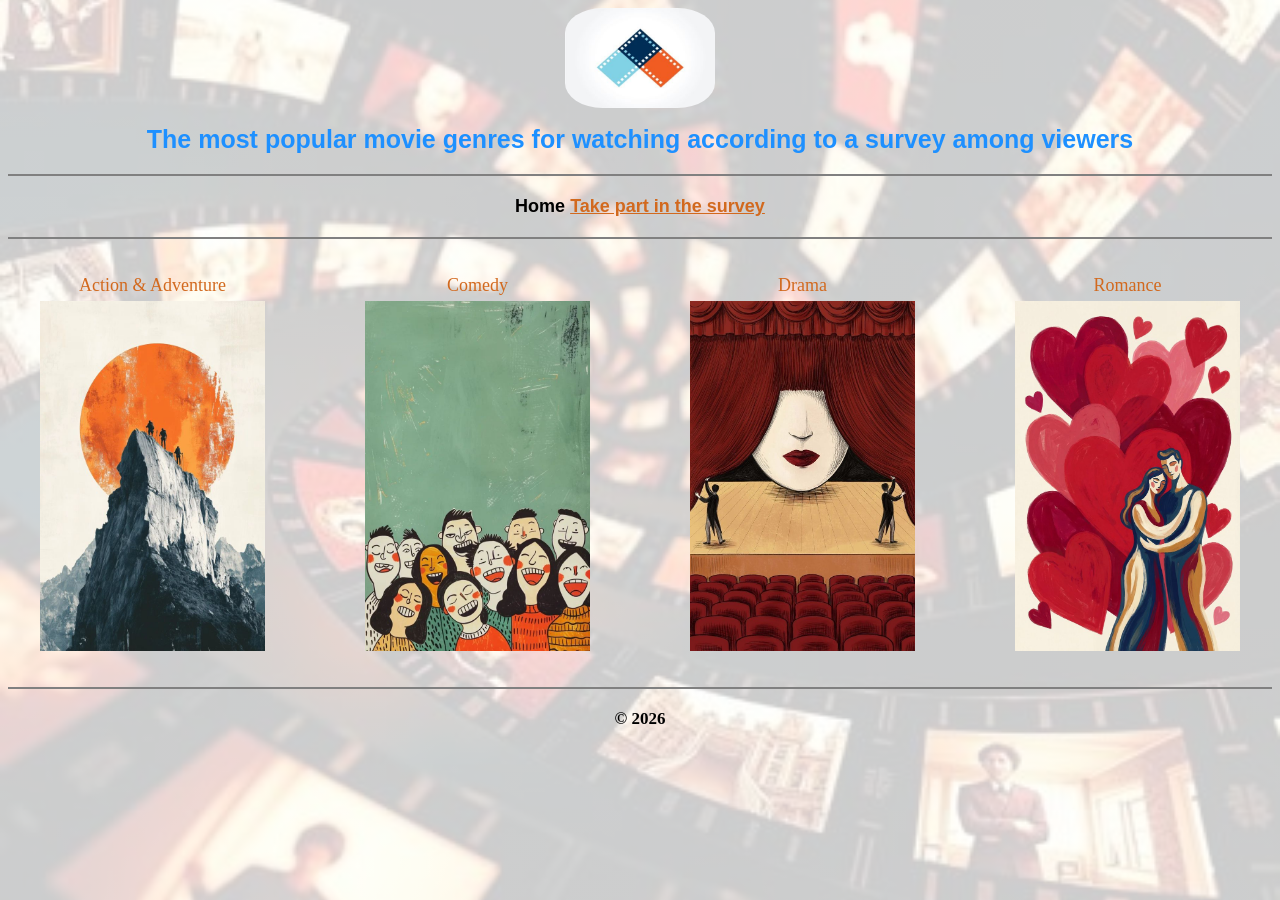
<file: pages/index.html>
<!DOCTYPE html>
<html lang="en">
<head>
    <meta charset="UTF-8">
    <title>index</title>
    <link rel="stylesheet" href="index.css">
</head>
<body>
<img src="../photo/logo.jpg" alt= "logo" class="logo">
<h1>The most popular movie genres for watching according to a survey among viewers</h1>
<div class = "hr"></div>
<h2> Home <a href = "about.html">Take part in the survey</a> </h2>
<div class = "hr"></div>
<div class = "img">
    <figure class = "text">
        <figcaption> Action & Adventure </figcaption>
        <a href = "action_adventure.html"><img src="../photo/123.jpg" class = "img"></a>
    </figure>
    <figure class = "text">
        <figcaption> Comedy </figcaption>
        <a href = "comedy.html"><img src="../photo/456.jpg" class = "img"></a>
    </figure>
    <figure class = "text">
        <figcaption> Drama </figcaption>
        <a href = "drama.html"><img src="../photo/789.jpg" class = "img"></a>
    </figure>
    <figure class = "text">
        <figcaption> Romance </figcaption>
        <a href = "romance.html"><img src="../photo/147.jpg" class = "img"></a>
    </figure>
</div>
<div class = "hr"></div>
<h3> &copy; 2026 </h3>
</body>
</html>
</file>
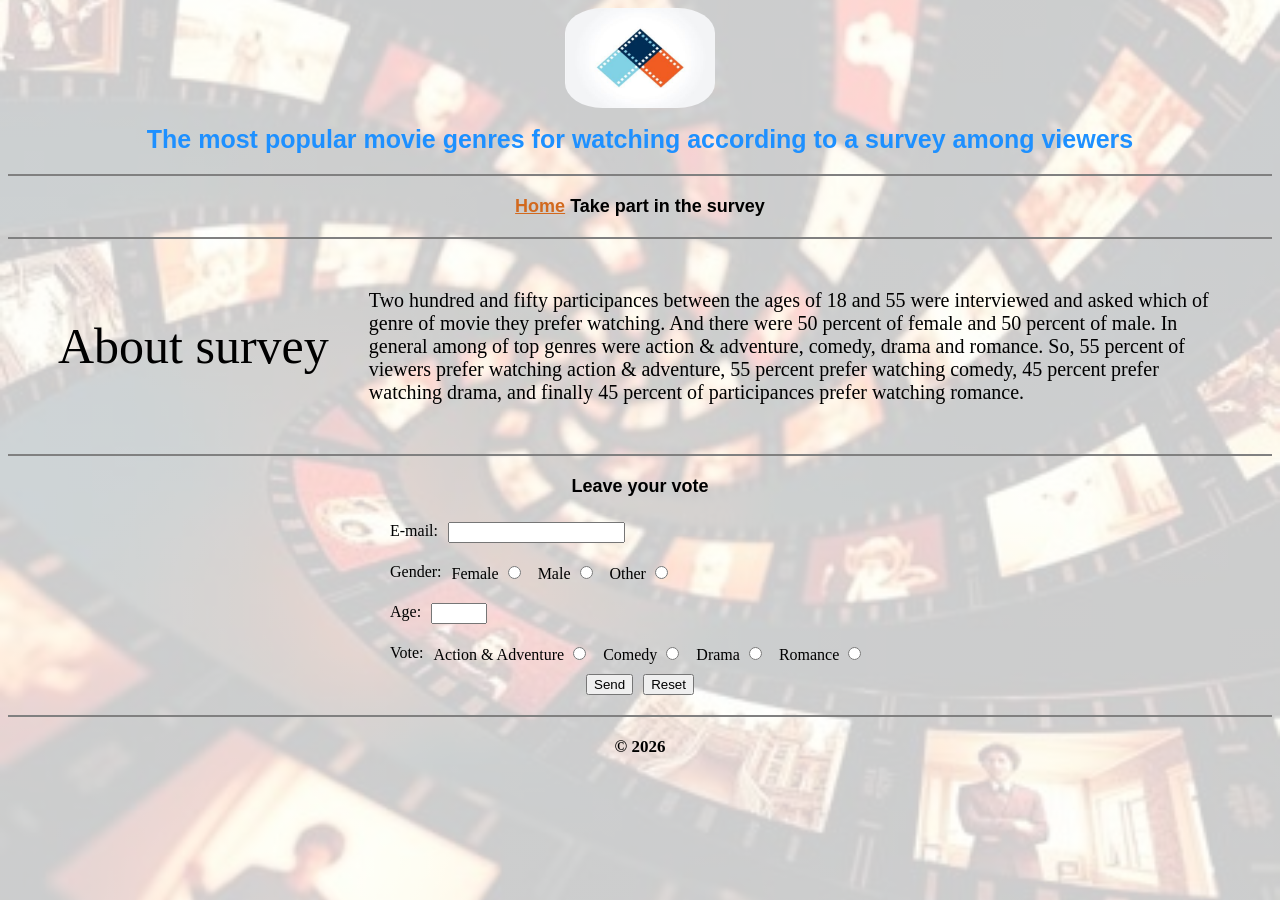
<file: pages/about.html>
<!DOCTYPE html>
<html lang="en">
<head>
    <meta charset="UTF-8">
    <title>about</title>
    <link rel="stylesheet" href="index.css">
</head>
<body>
<div>
    <img src="../photo/logo.jpg" class = "logo">
</div>
<h1>The most popular movie genres for watching according to a survey among viewers</h1>
<div class = "hr"></div>
<h2><a href = "index.html">Home</a> Take part in the survey </h2>
<div class = "hr"></div>
<div class = "text-position">
    <span class = "left">About survey</span>
    <span class = "right">Two hundred and fifty participances between the ages of 18 and 55 were interviewed and asked
    which of genre of movie they prefer watching. And there were 50 percent of female and 50 percent of male.
    In general among of top genres were action & adventure, comedy, drama and romance.
    So, 55 percent of viewers prefer watching action & adventure, 55 percent prefer watching comedy,
    45 percent prefer watching drama, and finally 45 percent of participances prefer watching romance.</span>
</div>
<div class = "hr"></div>
<h2>Leave your vote</h2>
<form onsubmit="return validateForm()" novalidate>
    <div class="position">
        <label for="email">E-mail:</label>
        <input type="email" id="email" name="email" required>
    </div>
    <div class="position">
        <label>Gender:</label>
        <div>
            <label>Female <input type="radio" name="gender" value="female"></label>
            <label>Male <input type="radio" name="gender" value="male"></label>
            <label>Other <input type="radio" name="gender" value="other"></label>
        </div>
    </div>
    <div class="position">
        <label for="age">Age:</label>
        <input type="number" id="age" name="age" min="18" max="120" required>
    </div>
    <div class="position">
        <label>Vote:</label>
        <div>
            <label>Action & Adventure <input type="radio" name="option" value="action"></label>
            <label>Comedy <input type="radio" name="option" value="comedy"></label>
            <label>Drama <input type="radio" name="option" value="drama"></label>
            <label>Romance <input type="radio" name="option" value="romance"></label>
        </div>
    </div>
    <div class="button">
        <button type="submit">Send</button>
        <button type="reset">Reset</button>
    </div>
</form>
<script>
    function validateForm() {
        const age = document.getElementById("age").value;
        if (age < 18) {
            alert("You must be 18 or older!");
            return false;
        }
        return true;
    }
</script>
<div class = "hr"></div>
<h3> &copy; 2026 </h3>
</body>
</html>
</file>
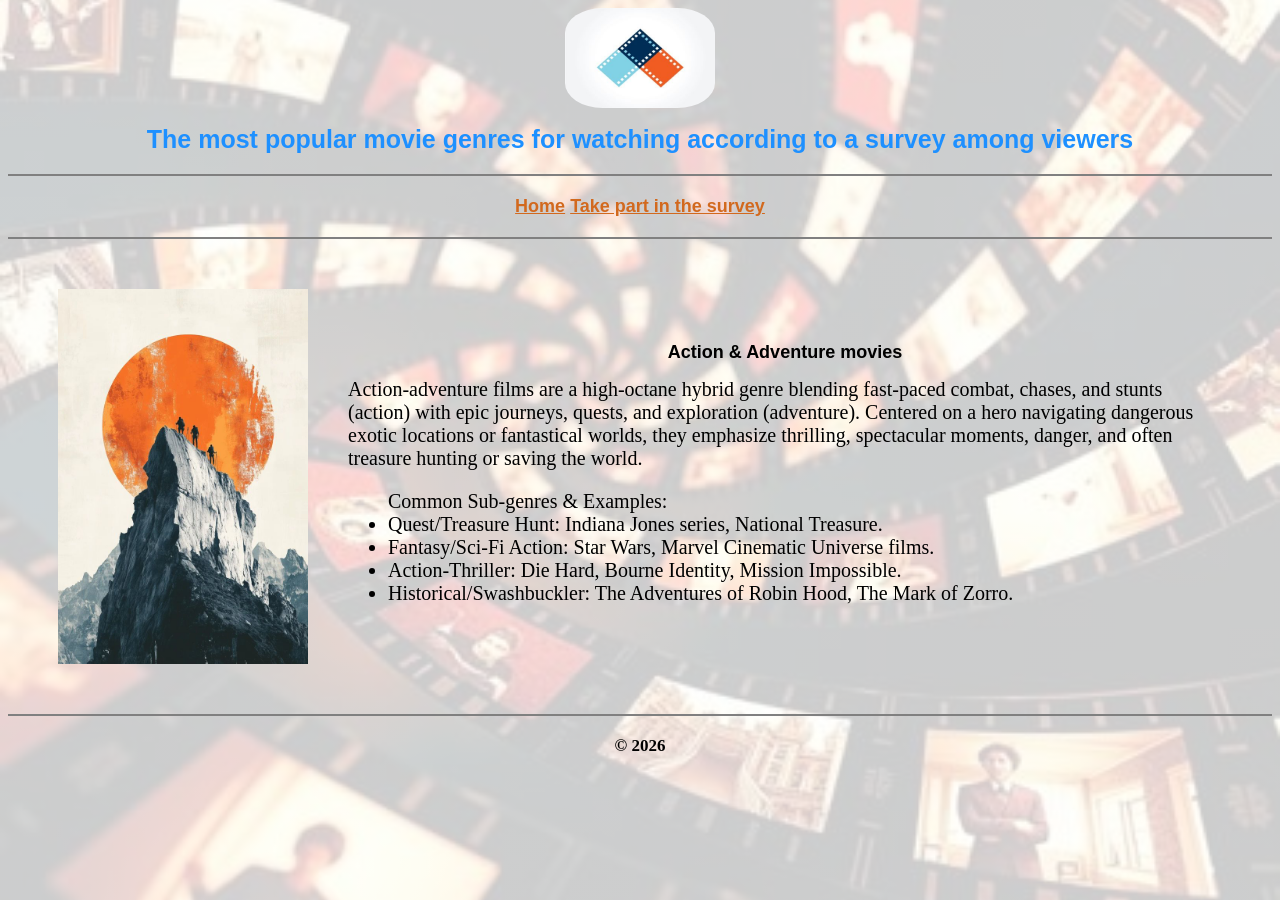
<file: pages/action_adventure.html>
<!DOCTYPE html>
<html lang="en">
<head>
    <meta charset="UTF-8">
    <title>action_adventure</title>
    <link rel="stylesheet" href="index.css">
</head>
<body>
<div>
    <img src="../photo/logo.jpg" class = "logo">
</div>
<h1>The most popular movie genres for watching according to a survey among viewers</h1>
<div class = "hr"></div>
<h2><a href = "index.html">Home</a> <a href = "about.html">Take part in the survey</a> </h2>
<div class = "hr"></div>
<div class = "text-position">
    <span class = "left"><img src="../photo/123.jpg" class = "img"></span>
    <span class = "right">
        <h2>Action & Adventure movies</h2>
Action-adventure films are a high-octane hybrid genre blending fast-paced combat, chases,
and stunts (action) with epic journeys, quests, and exploration (adventure).
Centered on a hero navigating dangerous exotic locations or fantastical worlds, they emphasize thrilling,
spectacular moments, danger, and often treasure hunting or saving the world.
        <ul>Common Sub-genres & Examples:
            <li>Quest/Treasure Hunt: Indiana Jones series, National Treasure.</li>
            <li>Fantasy/Sci-Fi Action: Star Wars, Marvel Cinematic Universe films.</li>
            <li>Action-Thriller: Die Hard, Bourne Identity, Mission Impossible.</li>
            <li>Historical/Swashbuckler: The Adventures of Robin Hood, The Mark of Zorro.</li>
        </ul>
    </span>
</div>
<div class = "hr"></div>
<h3> &copy; 2026 </h3>
</body>
</html>
</file>
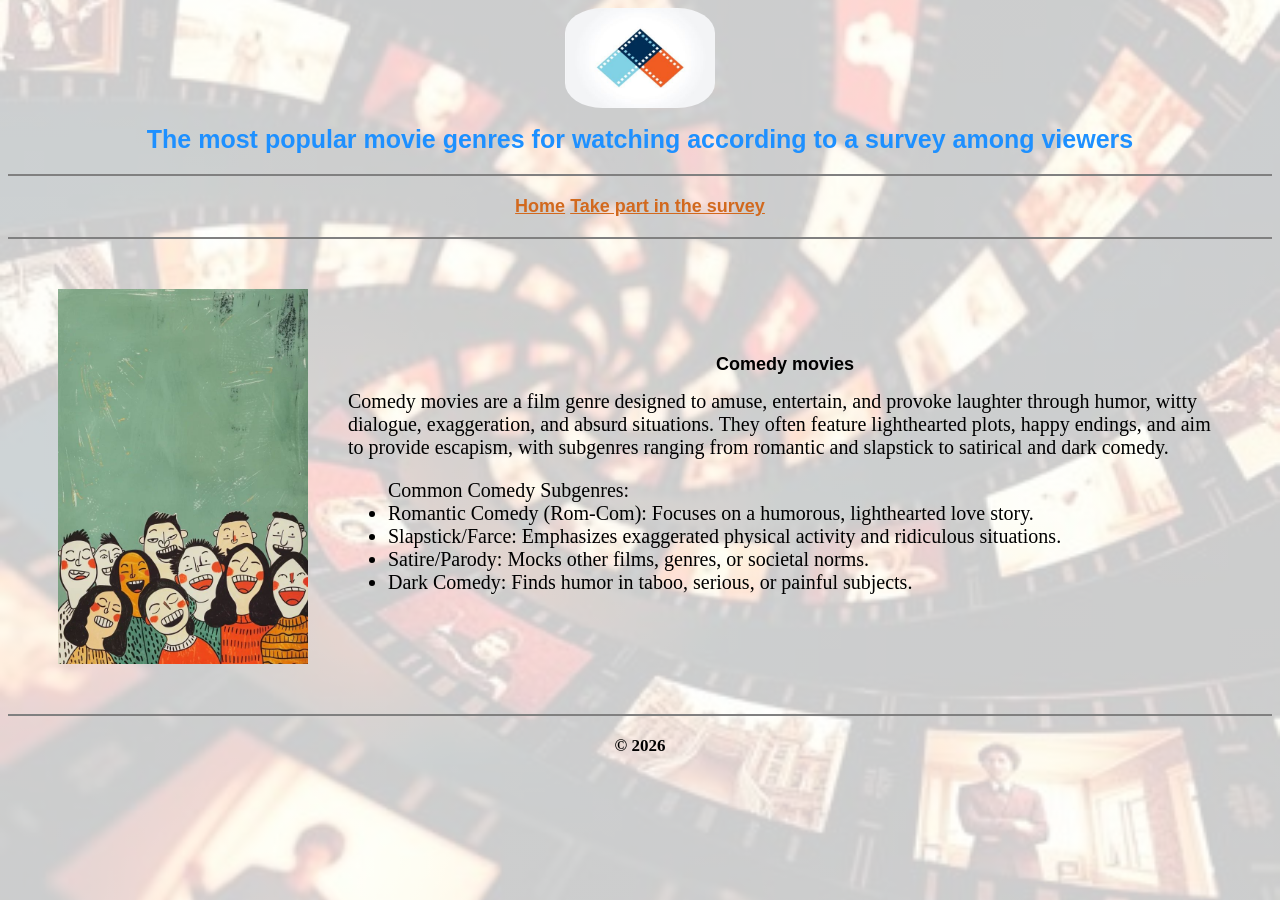
<file: pages/comedy.html>
<!DOCTYPE html>
<html lang="en">
<head>
    <meta charset="UTF-8">
    <title>comedy</title>
    <link rel="stylesheet" href="index.css">
</head>
<body>
<div>
    <img src="../photo/logo.jpg" class = "logo">
</div>
<h1>The most popular movie genres for watching according to a survey among viewers</h1>
<div class = "hr"></div>
<h2><a href = "index.html">Home</a> <a href = "about.html">Take part in the survey</a> </h2>
<div class = "hr"></div>
<div class = "text-position">
    <span class = "left"><img src="../photo/456.jpg" class = "img"></span>
    <span class = "right">
        <h2>Comedy movies</h2>
Comedy movies are a film genre designed to amuse, entertain,
and provoke laughter through humor, witty dialogue, exaggeration, and absurd situations.
They often feature lighthearted plots, happy endings, and aim to provide escapism,
with subgenres ranging from romantic and slapstick to satirical and dark comedy.
        <ul>Common Comedy Subgenres:
            <li>Romantic Comedy (Rom-Com): Focuses on a humorous, lighthearted love story.</li>
            <li>Slapstick/Farce: Emphasizes exaggerated physical activity and ridiculous situations.</li>
            <li>Satire/Parody: Mocks other films, genres, or societal norms.</li>
            <li>Dark Comedy: Finds humor in taboo, serious, or painful subjects.</li>
        </ul>
    </span>
</div>
<div class = "hr"></div>
<h3> &copy; 2026 </h3>
</body>
</html>
</file>
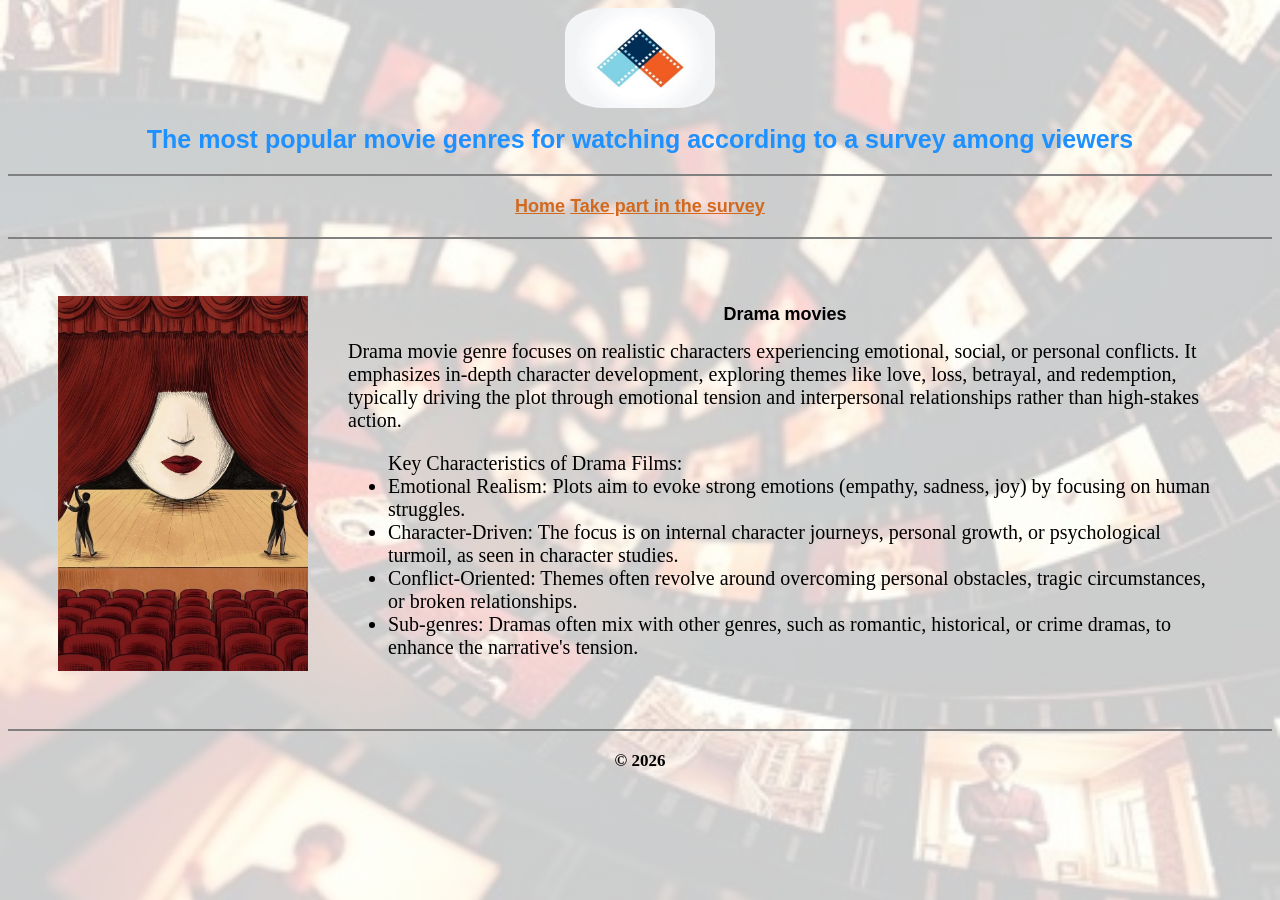
<file: pages/drama.html>
<!DOCTYPE html>
<html lang="en">
<head>
    <meta charset="UTF-8">
    <title>drama</title>
    <link rel="stylesheet" href="index.css">
</head>
<body>
<div>
    <img src="../photo/logo.jpg" class = "logo">
</div>
<h1>The most popular movie genres for watching according to a survey among viewers</h1>
<div class = "hr"></div>
<h2><a href = "index.html">Home</a> <a href = "about.html">Take part in the survey</a> </h2>
<div class = "hr"></div>
<div class = "text-position">
    <span class = "left"><img src="../photo/789.jpg" class = "img"></span>
    <span class = "right">
        <h2>Drama movies</h2>
Drama movie genre focuses on realistic characters experiencing emotional,
social, or personal conflicts.
It emphasizes in-depth character development, exploring themes like love, loss, betrayal, and redemption,
typically driving the plot through emotional tension and interpersonal relationships rather than high-stakes action.
        <ul>Key Characteristics of Drama Films:
            <li>Emotional Realism: Plots aim to evoke strong emotions (empathy, sadness, joy) by focusing on human struggles.</li>
            <li>Character-Driven: The focus is on internal character journeys, personal growth, or psychological
                turmoil, as seen in character studies.</li>
            <li>Conflict-Oriented: Themes often revolve around overcoming personal obstacles, tragic circumstances,
                or broken relationships.</li>
            <li>Sub-genres: Dramas often mix with other genres, such as romantic, historical, or crime dramas,
                to enhance the narrative's tension. </li>
        </ul>
    </span>
</div>
<div class = "hr"></div>
<h3> &copy; 2026 </h3>
</body>
</html>
</file>
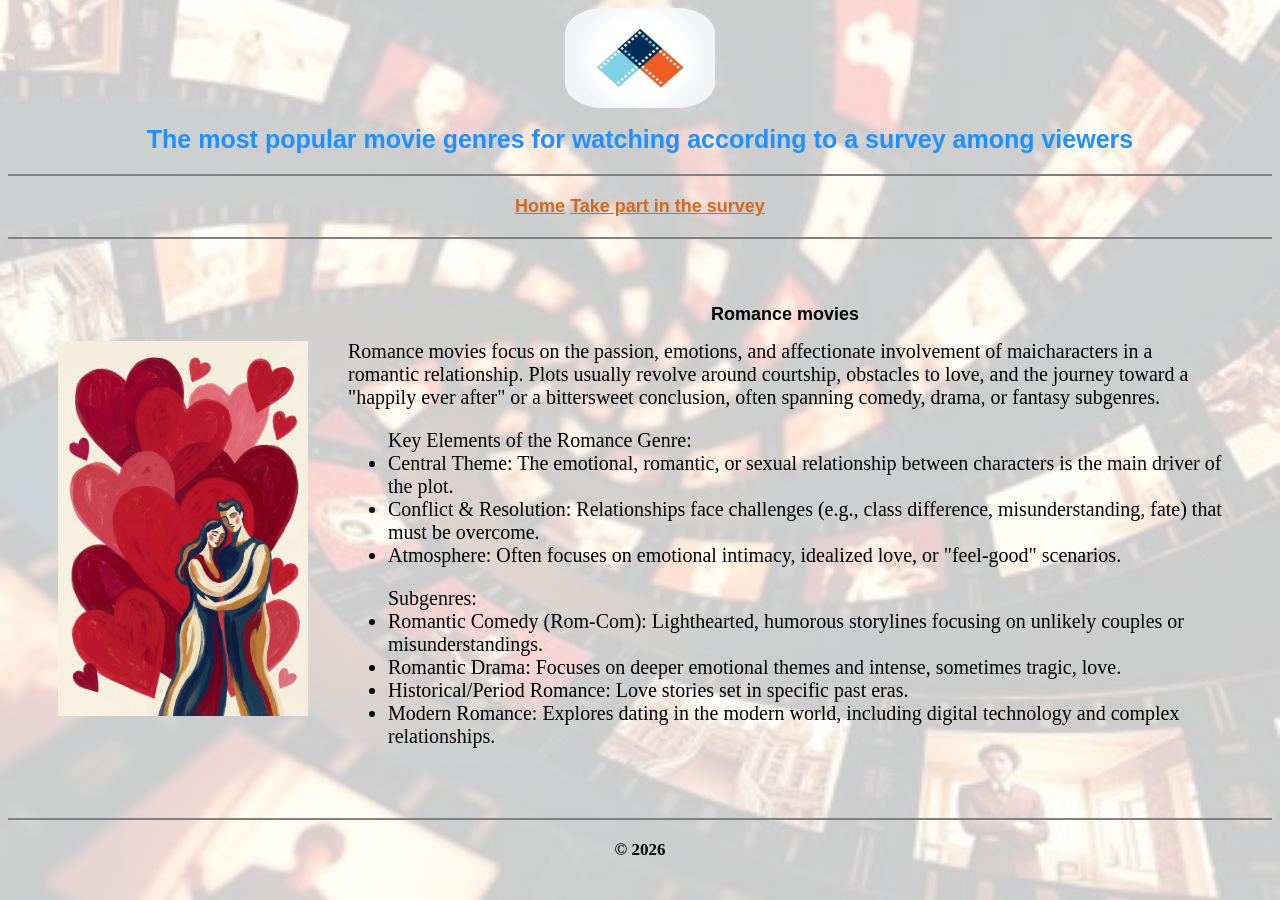
<file: pages/romance.html>
<!DOCTYPE html>
<html lang="en">
<head>
    <meta charset="UTF-8">
    <title>romance</title>
    <link rel="stylesheet" href="index.css">
</head>
<body>
<div>
    <img src="../photo/logo.jpg" class = "logo">
</div>
<h1>The most popular movie genres for watching according to a survey among viewers</h1>
<div class = "hr"></div>
<h2><a href = "index.html">Home</a> <a href = "about.html">Take part in the survey</a> </h2>
<div class = "hr"></div>
<div class = "text-position">
    <span class = "left"><img src="../photo/147.jpg" class = "img"></span>
    <span class = "right">
        <h2>Romance movies</h2>
Romance movies focus on the passion, emotions, and affectionate involvement of
maicharacters in a romantic relationship.
Plots usually revolve around courtship, obstacles to love, and the journey toward a "happily ever after"
or a bittersweet conclusion, often spanning comedy, drama, or fantasy subgenres.
        <ul>Key Elements of the Romance Genre:
            <li>Central Theme: The emotional, romantic, or sexual relationship between characters is the main driver of the plot. </li>
            <li>Conflict & Resolution: Relationships face challenges (e.g., class difference, misunderstanding, fate) that must be overcome.</li>
            <li>Atmosphere: Often focuses on emotional intimacy, idealized love, or "feel-good" scenarios. </li></ul>
            <ul>Subgenres:
<li>Romantic Comedy (Rom-Com): Lighthearted, humorous storylines focusing on unlikely couples or misunderstandings.</li>
<li>Romantic Drama: Focuses on deeper emotional themes and intense, sometimes tragic, love.</li>
<li>Historical/Period Romance: Love stories set in specific past eras.</li>
<li>Modern Romance: Explores dating in the modern world, including digital technology and complex relationships.</li>
            </ul>
    </span>
</div>
<div class = "hr"></div>
<h3> &copy; 2026 </h3>
</body>
</html>
</file>
<file: pages/index.css>
body::before {
    content: "";
    position: fixed;
    inset: 0;
    background: linear-gradient(rgba(255, 255, 255, 0.8), rgba(255, 255, 255, 0.8)), url("../photo/369.jpg");
    z-index: -1;
    background-size: cover;
    background-repeat: no-repeat;
    background-position: center;
}
.hr {
    border: none;
    border-top: 2px solid gray;
    margin: 20px 0;
}
h1 {
    font-family: "Montserrat", sans-serif;
    text-align: center;
    color: dodgerblue;
    font-size: 25px;
}
h2 {
    font-family: "Montserrat", sans-serif;
    text-align: center;
    font-size: 18px
}
h3 {
    text-align: center;
    font-size: 17px
}

.logo {
    width: 150px;
    height: 100px;
    margin: 0 auto;
    border-radius: 25%;
    display: block;
}

.img {
    display: flex;
    gap: 20px;
    justify-content: center;
}

.text {
    text-align: center;
}

.text figcaption {
    color: chocolate;
    margin-bottom: 5px;
    font-size: 18px;
}

.text img {
    width: 225px;
    height: 350px;
}

.text-position {
    display: flex;
    justify-content: space-between;
    align-items: center;
    padding: 30px 30px;

    .left {
        font-size: 50px;
        white-space: nowrap;
        padding-left: 20px;
        padding-right: 20px;
    }

    .right {
        font-size: 20px;
        padding-left: 20px;
        padding-right: 20px;
        text-align: left;
    }
}

.position {
    width: 500px;
    display: flex;
    margin: 0 auto;
    padding: 10px;
}
.position label {
    margin-right: 10px;
}

.text-position img {
    width: 250px;
    height: 375px;
}

a {
    color: chocolate;
}

.button {
    display: grid;
    grid-auto-flow: column;
    justify-content: center;
    gap: 10px;
}
</file>
